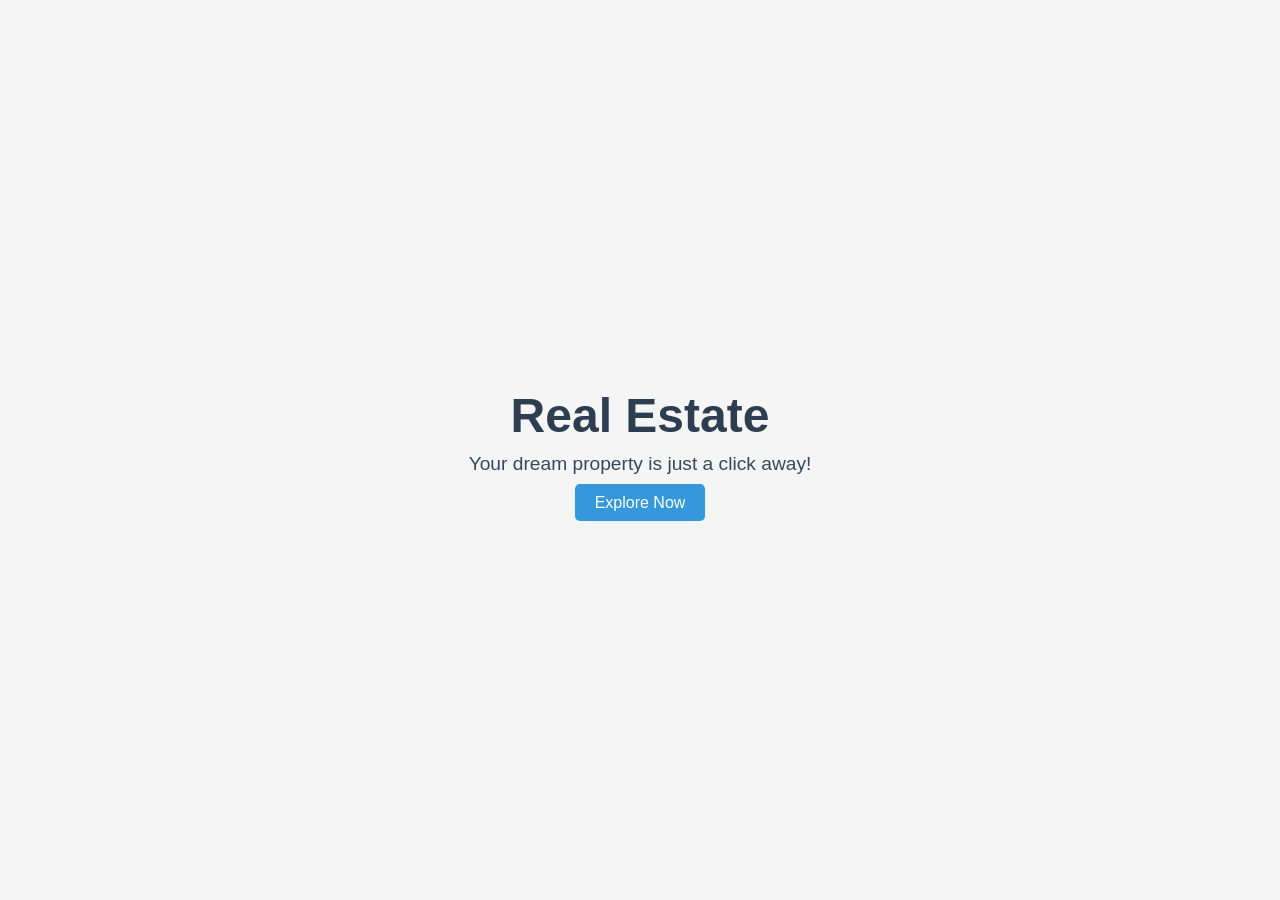
<file: Chatbot/Chatbot/webpage.html>
<!DOCTYPE html>
<html lang="en">
<head>
    <meta charset="UTF-8">
    <meta name="viewport" content="width=device-width, initial-scale=1.0">
    <title>Real Estate</title>
    <style>
        body {
            margin: 0;
            padding: 0;
            font-family: Arial, sans-serif;
            background-color: #f5f5f5;
            display: flex;
            justify-content: center;
            align-items: center;
            height: 100vh;
        }

        .container {
            text-align: center;
        }

        h1 {
            font-size: 3rem;
            color: #2c3e50;
            margin: 0;
        }

        p {
            font-size: 1.2rem;
            color: #34495e;
            margin-top: 10px;
        }

        .btn {
            margin-top: 20px;
            padding: 10px 20px;
            font-size: 1rem;
            background-color: #3498db;
            color: white;
            border: none;
            border-radius: 5px;
            cursor: pointer;
            text-decoration: none;
        }

        .btn:hover {
            background-color: #2980b9;
        }
    </style>
</head>
<body>
    <div class="container">
        <h1>Real Estate</h1>
        <p>Your dream property is just a click away!</p>
        <a href="#" class="btn">Explore Now</a>
    </div>
    <script> window.chtlConfig = { chatbotId: "8149711198" } </script>
    <script async data-id="8149711198" id="chatling-embed-script" type="text/javascript" src="https://chatling.ai/js/embed.js"></script>
</body>
</html>
</file>
